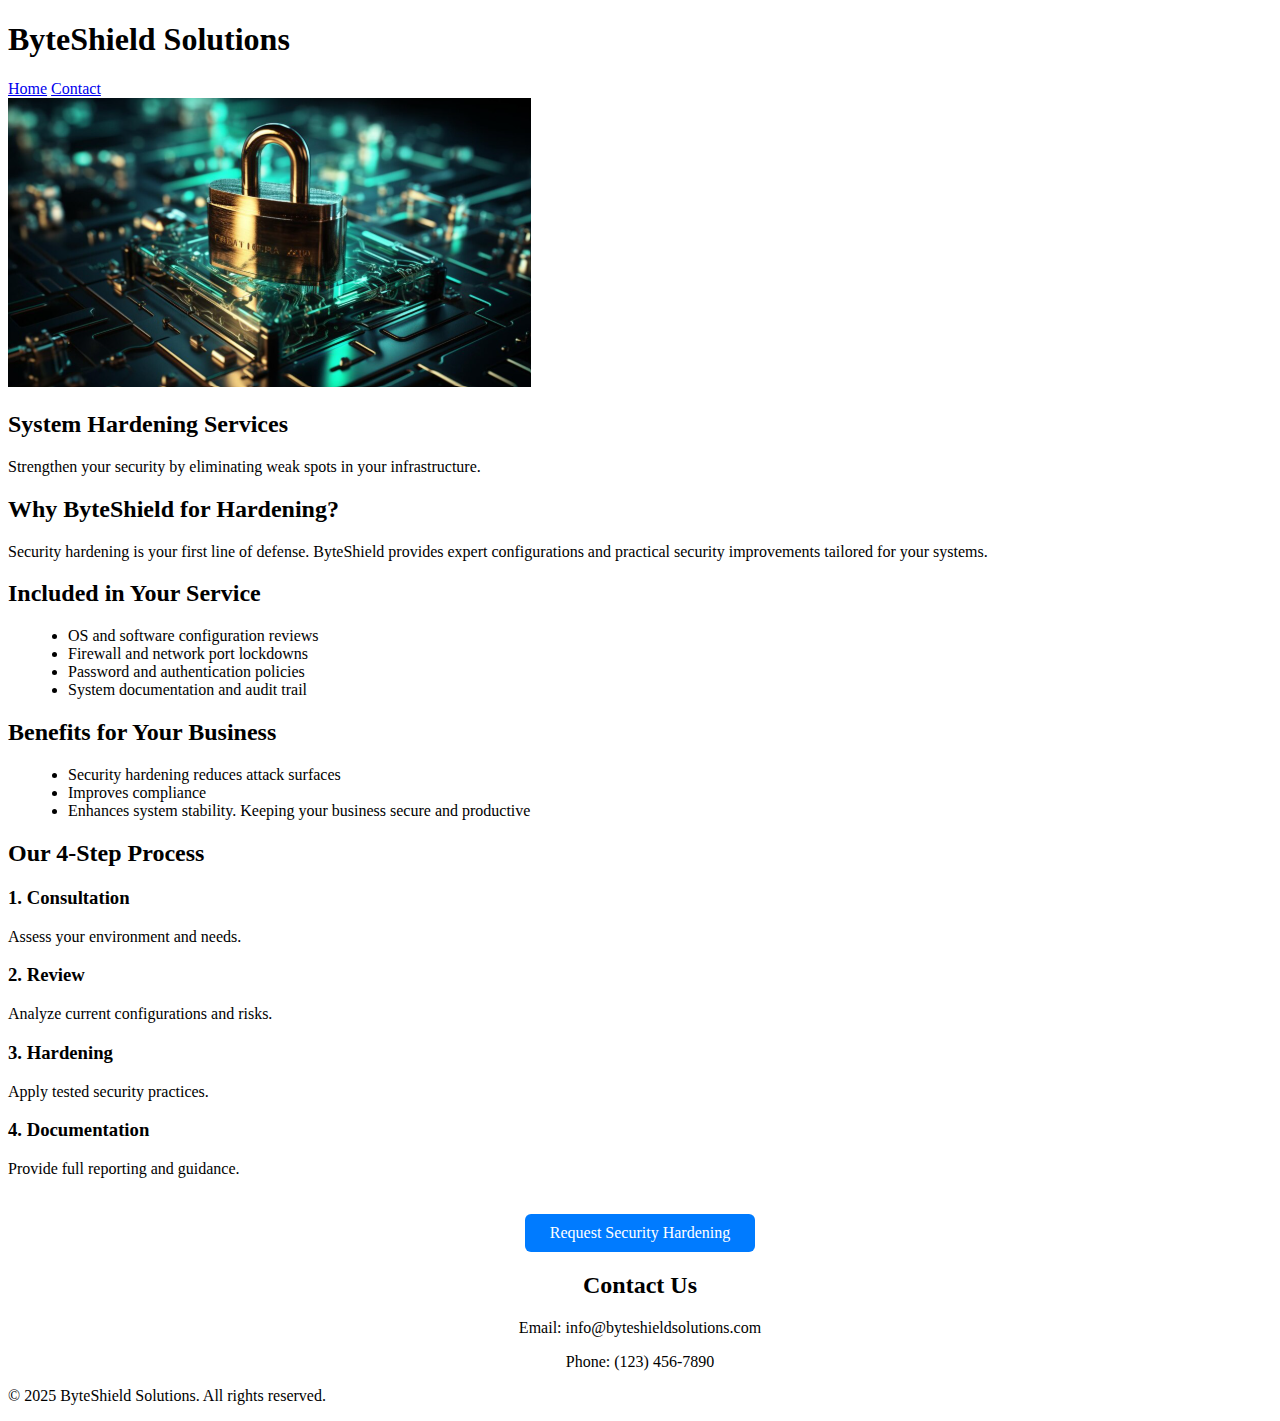
<file: hardening.html>
<!DOCTYPE html>
<html lang="en">
<head>
  <meta charset="UTF-8" />
  <meta name="viewport" content="width=device-width, initial-scale=1" />
  <title>Security Hardening | ByteShield Solutions</title>
  <link rel="stylesheet" href="style.css" />
</head>


<body>
  <header>
    <div class="container header-flex">
      <h1>ByteShield Solutions</h1>
      <nav>
        <a href="index.html">Home</a>
        <a href="#contact">Contact</a>
      </nav>
    </div>
  </header>


  <section class="banner slim-banner">
    <img src="images/SecHardeningPic3.png" alt="Security Hardening" class="banner-image" />
    <div class="banner-text">
      <h2>System Hardening Services</h2>
      <p>Strengthen your security by eliminating weak spots in your infrastructure.</p>
    </div>
  </section>

  <!-- Main Content -->
  <main class="container professional-layout">

    <!-- Why Choose ByteShield -->
    <section class="card">
      <h2>Why ByteShield for Hardening?</h2>
      <p>Security hardening is your first line of defense. ByteShield provides expert configurations and practical security improvements tailored for your systems.</p>
    </section>

    <!-- What’s Included -->
    <section class="card">
      <h2>Included in Your Service</h2>
      <ul class="styled-list">
        <li>OS and software configuration reviews</li>
        <li>Firewall and network port lockdowns</li>
        <li>Password and authentication policies</li>
        <li>System documentation and audit trail</li>
      </ul>
    </section>

    <!-- Benefits -->
    <section class="card">
      <h2>Benefits for Your Business</h2>
      <ul>
        <li>Security hardening reduces attack surfaces</li>
        <li>Improves compliance</li>
        <li>Enhances system stability. Keeping your business secure and productive</li>
      </ul>
    </section>

    <!-- Process -->
     <section class="card">
      <h2>Our 4-Step Process</h2>
      <div class="process-grid">
        <div class="process-step">
          <h3>1. Consultation</h3>
          <p>Assess your environment and needs.</p>
        </div>
        <div class="process-step">
          <h3>2. Review</h3>
          <p>Analyze current configurations and risks.</p>
        </div>
        <div class="process-step">
          <h3>3. Hardening</h3>
          <p>Apply tested security practices.</p>
        </div>
        <div class="process-step">
          <h3>4. Documentation</h3>
          <p>Provide full reporting and guidance.</p>
        </div>
      </div>
    </section>

    <!--
    <section class="card">
      <h2>Our 4-Step Hardening Process</h2>
      <div class="process-grid">
        <div class="process-step"><strong>:</strong> </div>
        <div class="process-step"><strong>:</strong> </div>
        <div class="process-step"><strong>:</strong> Apply tested security practices.</div>
        <div class="process-step"><strong>:</strong> Provide full reporting and guidance.</div>
      </div>
    </section>
    -->

    <!-- CTA Button -->
    <div style="text-align: center;">
      <a href="#contact" class="cta-button">Request Security Hardening</a>
    </div>

  
  </main>

  <!-- Footer -->
  <footer id="contact">
    <div style="text-align: center;">
      <h2>Contact Us</h2>
      <p>Email: info@byteshieldsolutions.com</p>
      <p>Phone: (123) 456-7890</p>
    </div>
    <p>&copy; 2025 ByteShield Solutions. All rights reserved.</p>
  </footer>
</body>
</html>
</file>
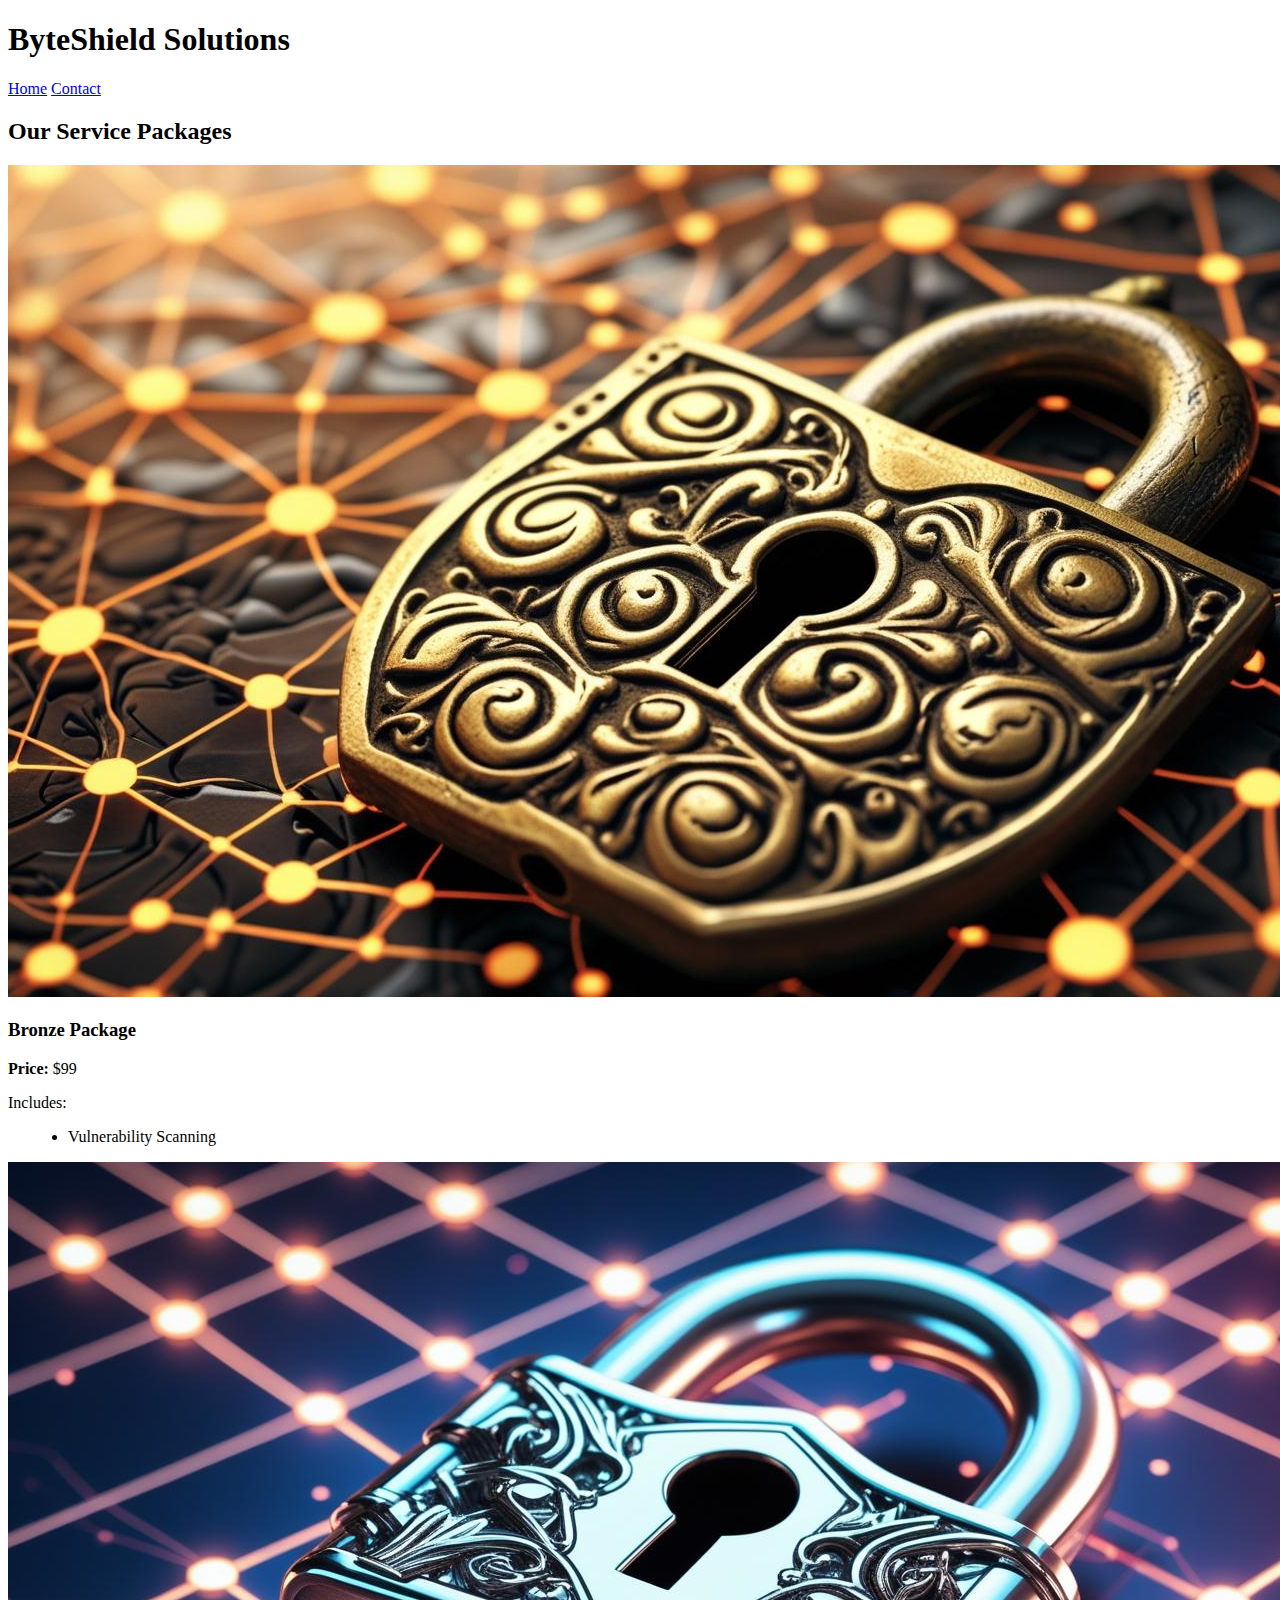
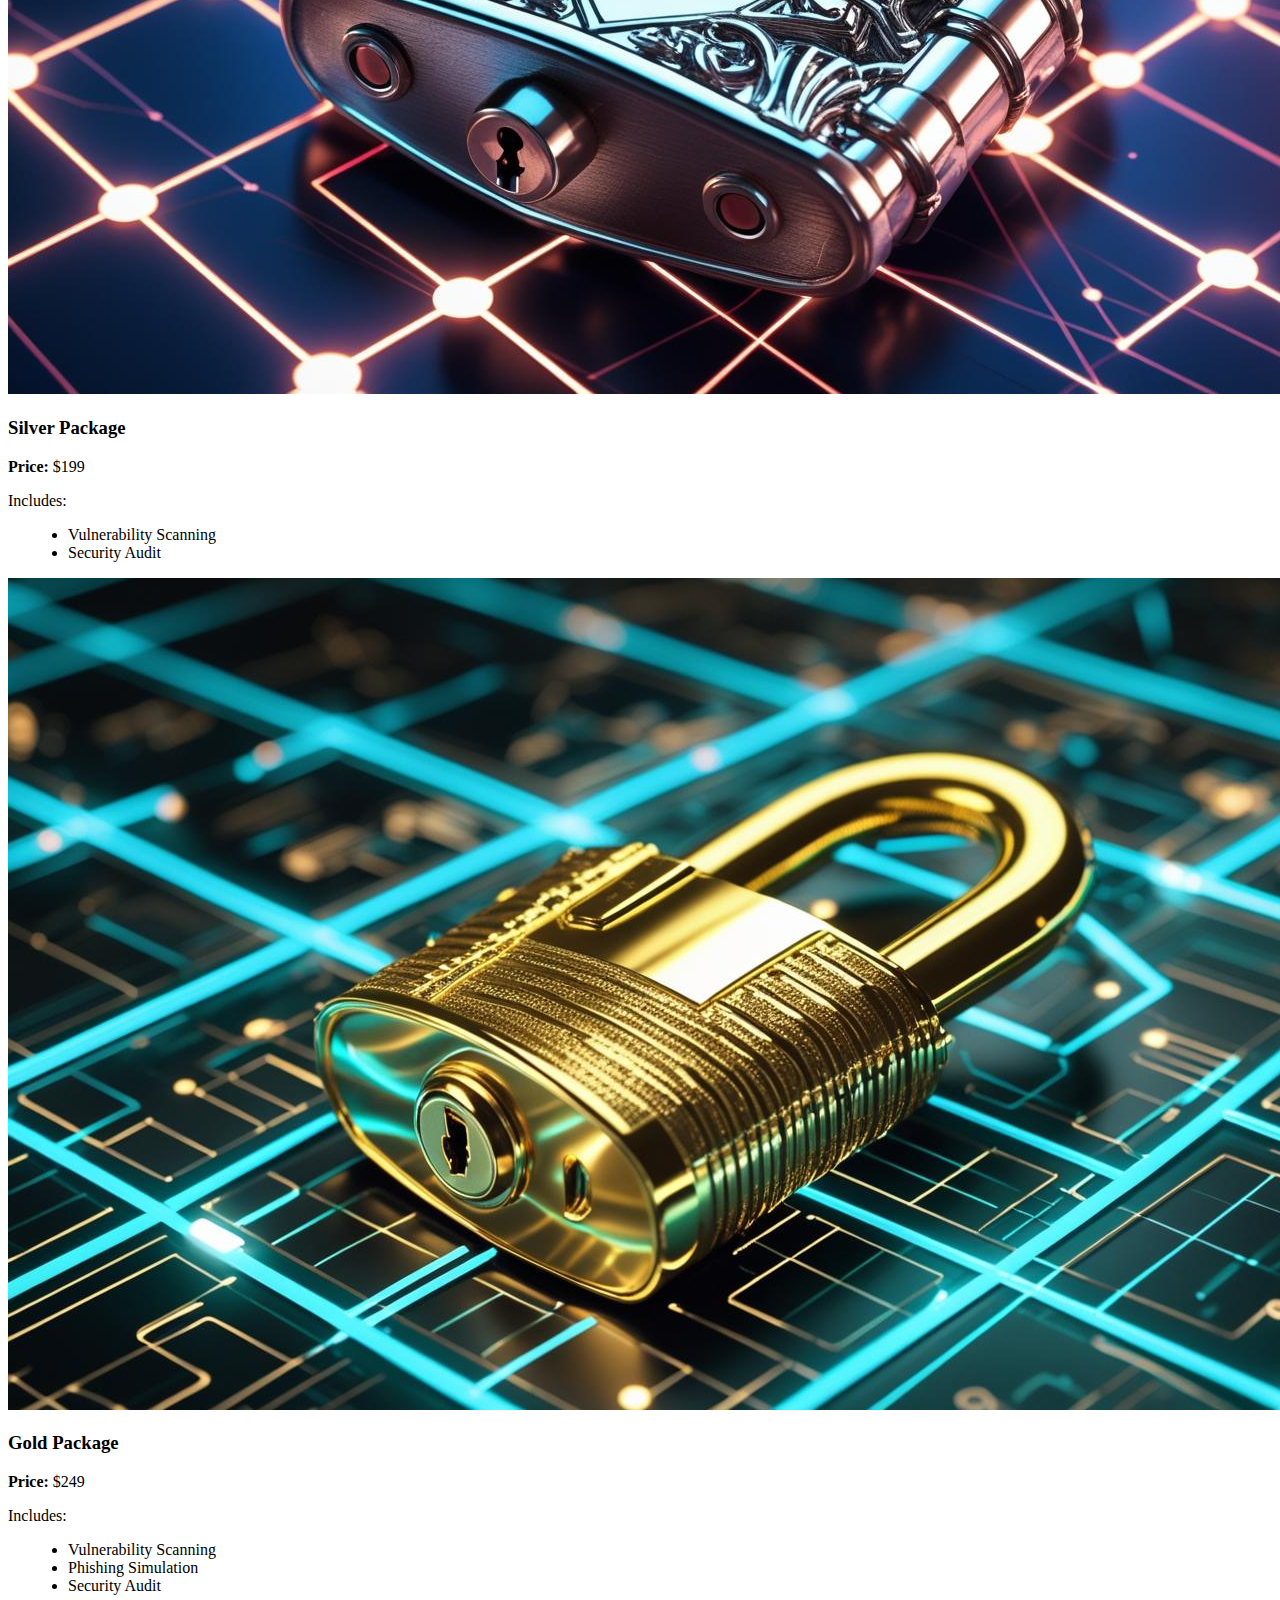
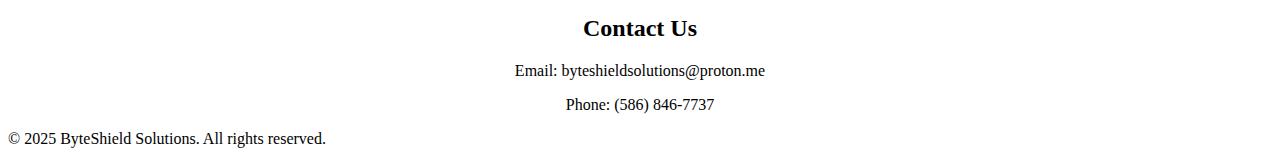
<file: packages.html>
<!DOCTYPE html>
<html lang="en">
<head>
  <meta charset="UTF-8" />
  <meta name="viewport" content="width=device-width, initial-scale=1.0"/>
  <title>Service Packages | ByteShield Solutions</title>
  <link rel="stylesheet" href="style.css" />
  <link rel="icon" type="image/icon" href="images/favicon.ico">
</head>
<body>

  <header>
    <div class="container header-flex">
      <h1>ByteShield Solutions</h1>
      <nav>
        <a href="index.html">Home</a>
        <a href="#contact">Contact</a>
      </nav>
    </div>
  </header>

  <h2 class="section-header">Our Service Packages</h2>

  <section class="services">
    <div class="service-container">

      <!-- Bronze Package -->
      <div class="service-card">
        <img src="images/BronzeLock.jpg" alt="Bronze Package">
        <h3>Bronze Package</h3>
        <p><strong>Price:</strong> $99</p>
        <p>Includes:</p>
        <ul class="package-list">
          <li> Vulnerability Scanning</li>
        </ul>
      </div>

      <!-- Silver Package -->
      <div class="service-card">
        <img src="images/SilverLock.png" alt="Silver Package">
        <h3>Silver Package</h3>
        <p><strong>Price:</strong> $199</p>
        <p>Includes:</p>
        <ul class="package-list">
          <li> Vulnerability Scanning</li>
          <li> Security Audit</li>
        </ul>
      </div>

      <!-- Gold Package -->
      <div class="service-card">
        <img src="images/GoldLock.jpg" alt="Gold Package">
        <h3>Gold Package</h3>
        <p><strong>Price:</strong> $249</p>
        <p>Includes:</p>
        <ul class="package-list">
          <li> Vulnerability Scanning</li>
          <li> Phishing Simulation</li>
          <li> Security Audit</li>
        </ul>
      </div>

      <!-- Platinum Package 
      <div class="service-card">
        <img src="images/PlatinumLock.png" alt="Platinum Package">
        <h3>Platinum Package</h3>
        <p><strong>Price:</strong> $999</p>
        <p>Includes:</p>
        <ul class="package-list">
          <li>✔ Vulnerability Scanning</li>
          <li>✔ Security Hardening</li>
          <li>✔ Phishing Simulation</li>
          <li>✔ Incident Response Plan</li>
          <li>✔ Password Management</li>
          <li>✔ Security Audit</li>
        </ul>
      </div>
      -->

    </div>
  </section>

  <footer id="contact">
    <div style="text-align: center;">
      <h2>Contact Us</h2>
      <p>Email: byteshieldsolutions@proton.me</p>
      <p>Phone: (586) 846-7737</p>
    </div>
    <p>&copy; 2025 ByteShield Solutions. All rights reserved.</p>
  </footer>
</body>
</html>
</file>
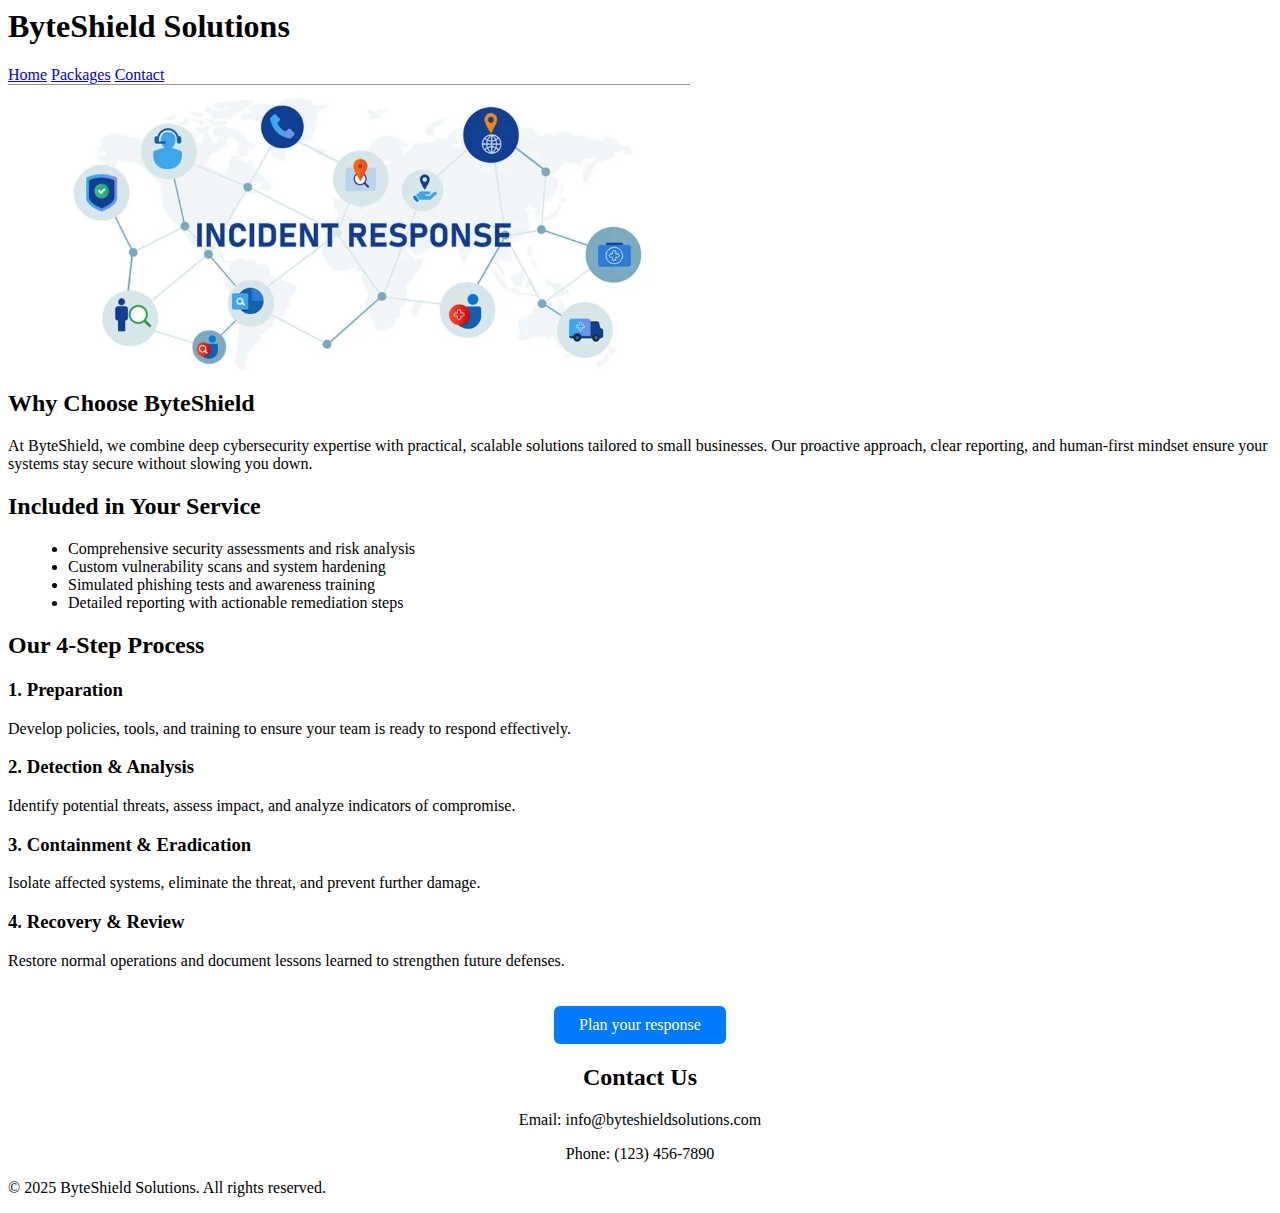
<file: response.html>
<html lang="en">
<head>
  <meta charset="UTF-8" />
  <meta name="viewport" content="width=device-width, initial-scale=1.0" />
  <title>Incident Response Planning | ByteShield Solutions</title>
  <link rel="stylesheet" href="style.css" />
</head>


<body>
  <header>
    <div class="container header-flex">
      <h1>ByteShield Solutions</h1>
      <nav>
        <a href="index.html">Home</a>
        <a href="packages.html">Packages</a>
        <a href="#contact">Contact</a>
      </nav>
    </div>
  </header>

  <section class="banner slim-banner">
    <img src="images/IncidentResponsePic7.png" alt="Incident Response" class="banner-image" />
    <div class="banner-text">
        <h2></h2>
        <p></p>
    </div>
  </section>

  <main class="container professional-layout">

  <section class="card">
    <h2>Why Choose ByteShield</h2>
    <p>At ByteShield, we combine deep cybersecurity expertise with practical, scalable solutions tailored to small businesses. Our proactive approach, clear reporting, and human-first mindset ensure your systems stay secure without slowing you down.</p>
  </section>

  <section class="card">
    <h2>Included in Your Service</h2>
    <ul class="styled-list">
      <li>Comprehensive security assessments and risk analysis</li>
      <li>Custom vulnerability scans and system hardening</li>
      <li>Simulated phishing tests and awareness training</li>
      <li>Detailed reporting with actionable remediation steps</li>
    </ul>
  </section>

<section class="card">
  <h2>Our 4-Step Process</h2>
  <div class="process-grid">
    <div class="process-step">
      <h3>1. Preparation</h3>
      <p>Develop policies, tools, and training to ensure your team is ready to respond effectively.</p>
    </div>
    <div class="process-step">
      <h3>2. Detection & Analysis</h3>
      <p>Identify potential threats, assess impact, and analyze indicators of compromise.</p>
    </div>
    <div class="process-step">
      <h3>3. Containment & Eradication</h3>
      <p>Isolate affected systems, eliminate the threat, and prevent further damage.</p>
    </div>
    <div class="process-step">
      <h3>4. Recovery & Review</h3>
      <p>Restore normal operations and document lessons learned to strengthen future defenses.</p>
    </div>
  </div>
</section>

    <div style="text-align: center;">
      <a href="packages.html" class="cta-button">Plan your response</a>
    </div>
  </main>

  <!-- Footer -->
  <footer id="contact">
    <div style="text-align: center;">
      <h2>Contact Us</h2>
      <p>Email: info@byteshieldsolutions.com</p>
      <p>Phone: (123) 456-7890</p>
    </div>
    <p>&copy; 2025 ByteShield Solutions. All rights reserved.</p>
  </footer>
</body>
</html>
</file>
<file: style.css>
.section {
  padding: 40px 20px;
  max-width: 1000px;
  margin: auto;
}

.section h2 {
  font-size: 28px;
  margin-bottom: 15px;
  border-bottom: 2px solid #333;
  padding-bottom: 5px;
}

ul, ol {
  margin-left: 20px;
}

.cta-button {
  display: inline-block;
  margin-top: 20px;
  padding: 10px 25px;
  background-color: #007BFF;
  color: white;
  text-decoration: none;
  border-radius: 6px;
  transition: background-color 0.3s;
}

.cta-button:hover {
  background-color: #0056b3;
}
</file>
